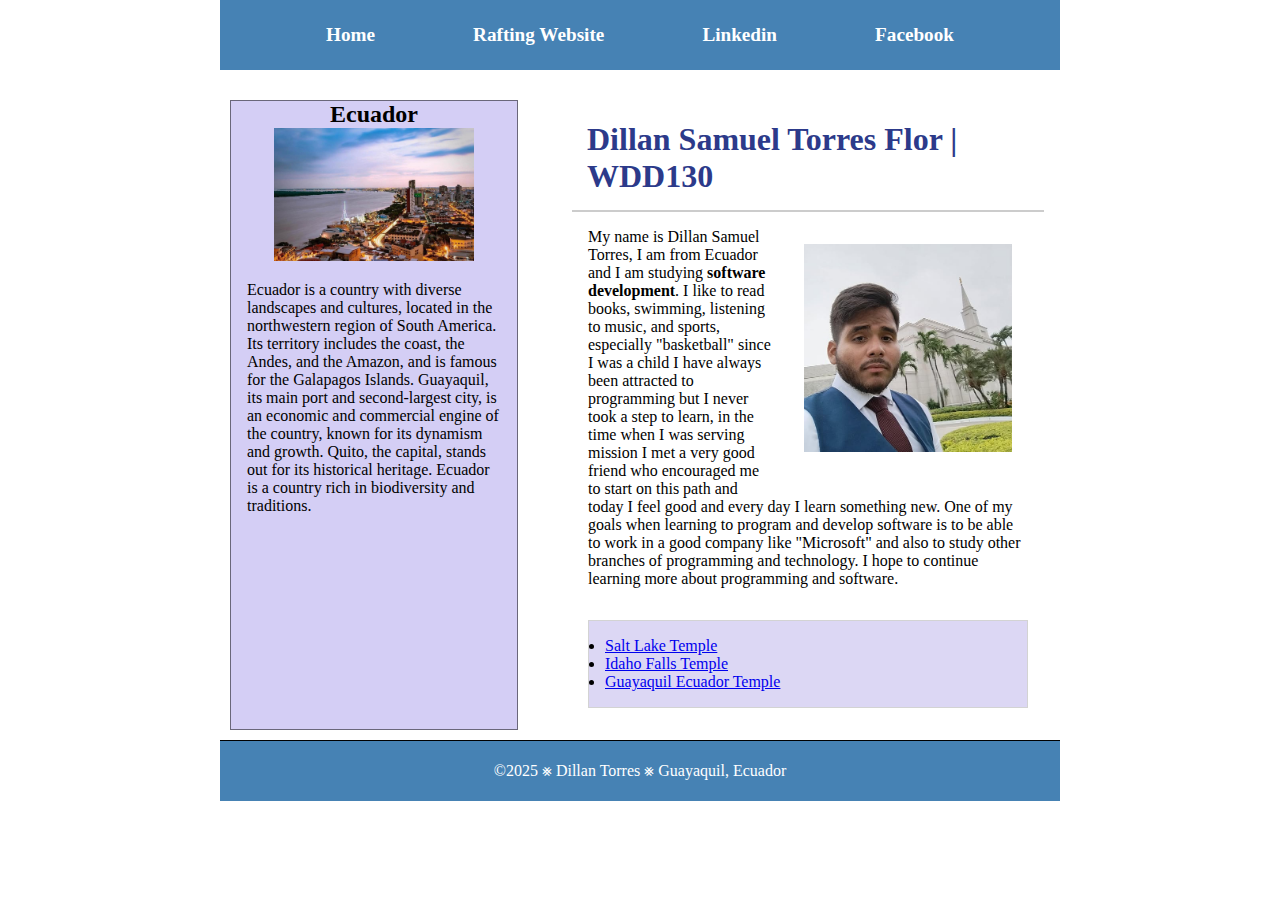
<file: index.html>
<!DOCTYPE html>
<html lang="en-US">
    <head>
        <meta charset="utf-8">
        <meta name="viewport" content="width=device-width, initial-scale=1.0">
        <title>Dillan Samuel Torres Flor | WDD130</title>
        <meta name="description" content="Dillan Samuel Torres Flor description about me and my country, it's my home page of my course wdd130.">
        <meta name="author" content="Dillan Samuel Torres Flor">
        
        <!-- Enlace al archivo CSS -->
        <link rel="stylesheet" href="styles/styles.css">
    </head>
    <body>
        <header>
            <nav>
                <a href="#">Home</a>
                <a href="wwr/">Rafting Website</a>
                <a href="https://www.linkedin.com/in/samuel-torres-11bb27339/" target="_blank">Linkedin</a>
                <a href="https://www.facebook.com/DellSamTorr" target="_blank">Facebook</a>
            </nav>
        </header>

        <!-- Div con clase "grid" que contiene main y aside -->
        <div class="grid">
            <main>
                <h1>Dillan Samuel Torres Flor | WDD130</h1>
                <img class="profile-img" src="images/profile.jpg" alt="Dillan S. Torres">
                <p>My name is Dillan Samuel Torres, I am from Ecuador and I am studying <strong>software development</strong>. I like to read books, swimming, listening to music, and sports, especially "basketball"
                    since I was a child I have always been attracted to programming but I never took a step to learn, in the time when I was serving mission I met a very good friend who encouraged me to start on this path 
                    and today I feel good and every day I learn something new. One of my goals when learning to program and develop software is to be able to work in a good company like "Microsoft" and also to study other branches of programming and technology. 
                    I hope to continue learning more about programming and software.</p>
                <ul class="box">
                    <li><a href="https://www.churchofjesuschrist.org/temples/details/salt-lake-temple?lang=eng">Salt Lake Temple</a></li>
                    <li><a href="https://www.churchofjesuschrist.org/temples/details/idaho-falls-idaho-temple?lang=eng">Idaho Falls Temple</a></li>
                    <li><a href="https://www.churchofjesuschrist.org/temples/details/salt-lake-temple?lang=eng">Guayaquil Ecuador Temple</a></li>
                </ul>
            </main>

            <aside>
                <h2>Ecuador</h2>
                <img src="images/country.jpg" alt="Ecuador, Guayaquil" width="200">
                <p>Ecuador is a country with diverse landscapes and cultures, located in the northwestern region of South America. Its territory includes the coast, the Andes, and the Amazon, and is famous for the Galapagos Islands. Guayaquil, its main port and second-largest city, is an economic and commercial engine of the country, known for its dynamism and growth. Quito, the capital, stands out for its historical heritage. Ecuador is a country rich in biodiversity and traditions.</p>
            </aside>
        </div>

        <footer>
            <p>©2025 ⨳ Dillan Torres ⨳ Guayaquil, Ecuador</p>
        </footer>
    </body>
</html>
</file>
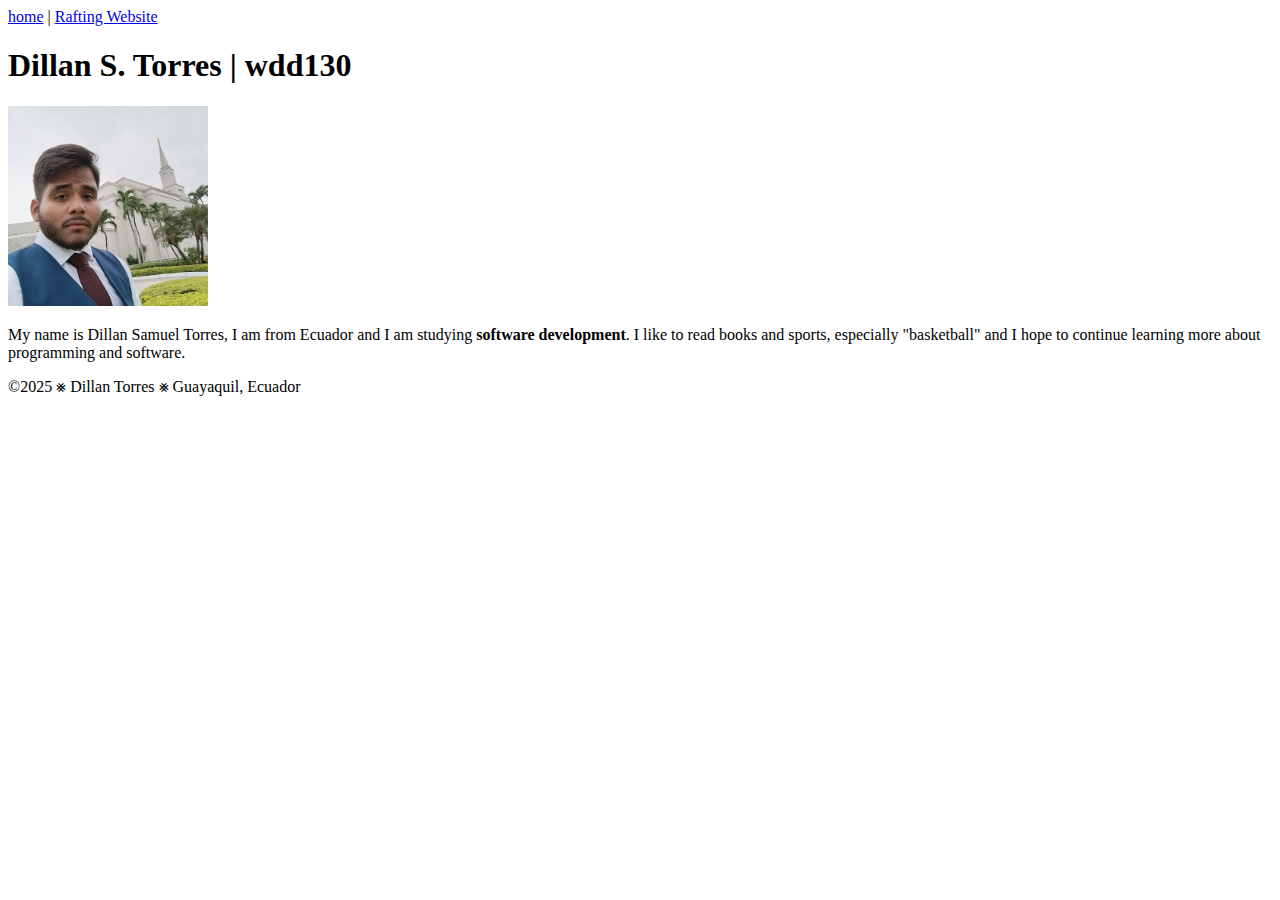
<file: W01/index.html>
<!DOCTYPE html>
<html lang="en-US">
    <head>
     <meta charset="utf-8">
        <meta name="viewport" content="width= divice-width, initial-scale= 1.0">
        <title>Dillan S. Torres | wdd130</title>
    </head>
    <body>
        <header>
            <nav>
                 <a href="#">home</a>
                 <a>|</a>
                 <a href="wwr/">Rafting Website</a>
            </nav>
        </header>
    <main>
        <h1>Dillan S. Torres | wdd130</h1>
        <img src="images/profile.jpg" alt="Dillan S. Torres" width="200">
        <p>My name is Dillan Samuel Torres, I am from Ecuador and I am studying <strong>software development</strong>. I like to read books and sports, especially "basketball" and I hope to continue learning more about programming and software.</p>
    </main>
    <footer>
        <p>©2025 ⨳ Dillan Torres ⨳ Guayaquil, Ecuador</p>
    </footer>
    </body>
</html>
</file>
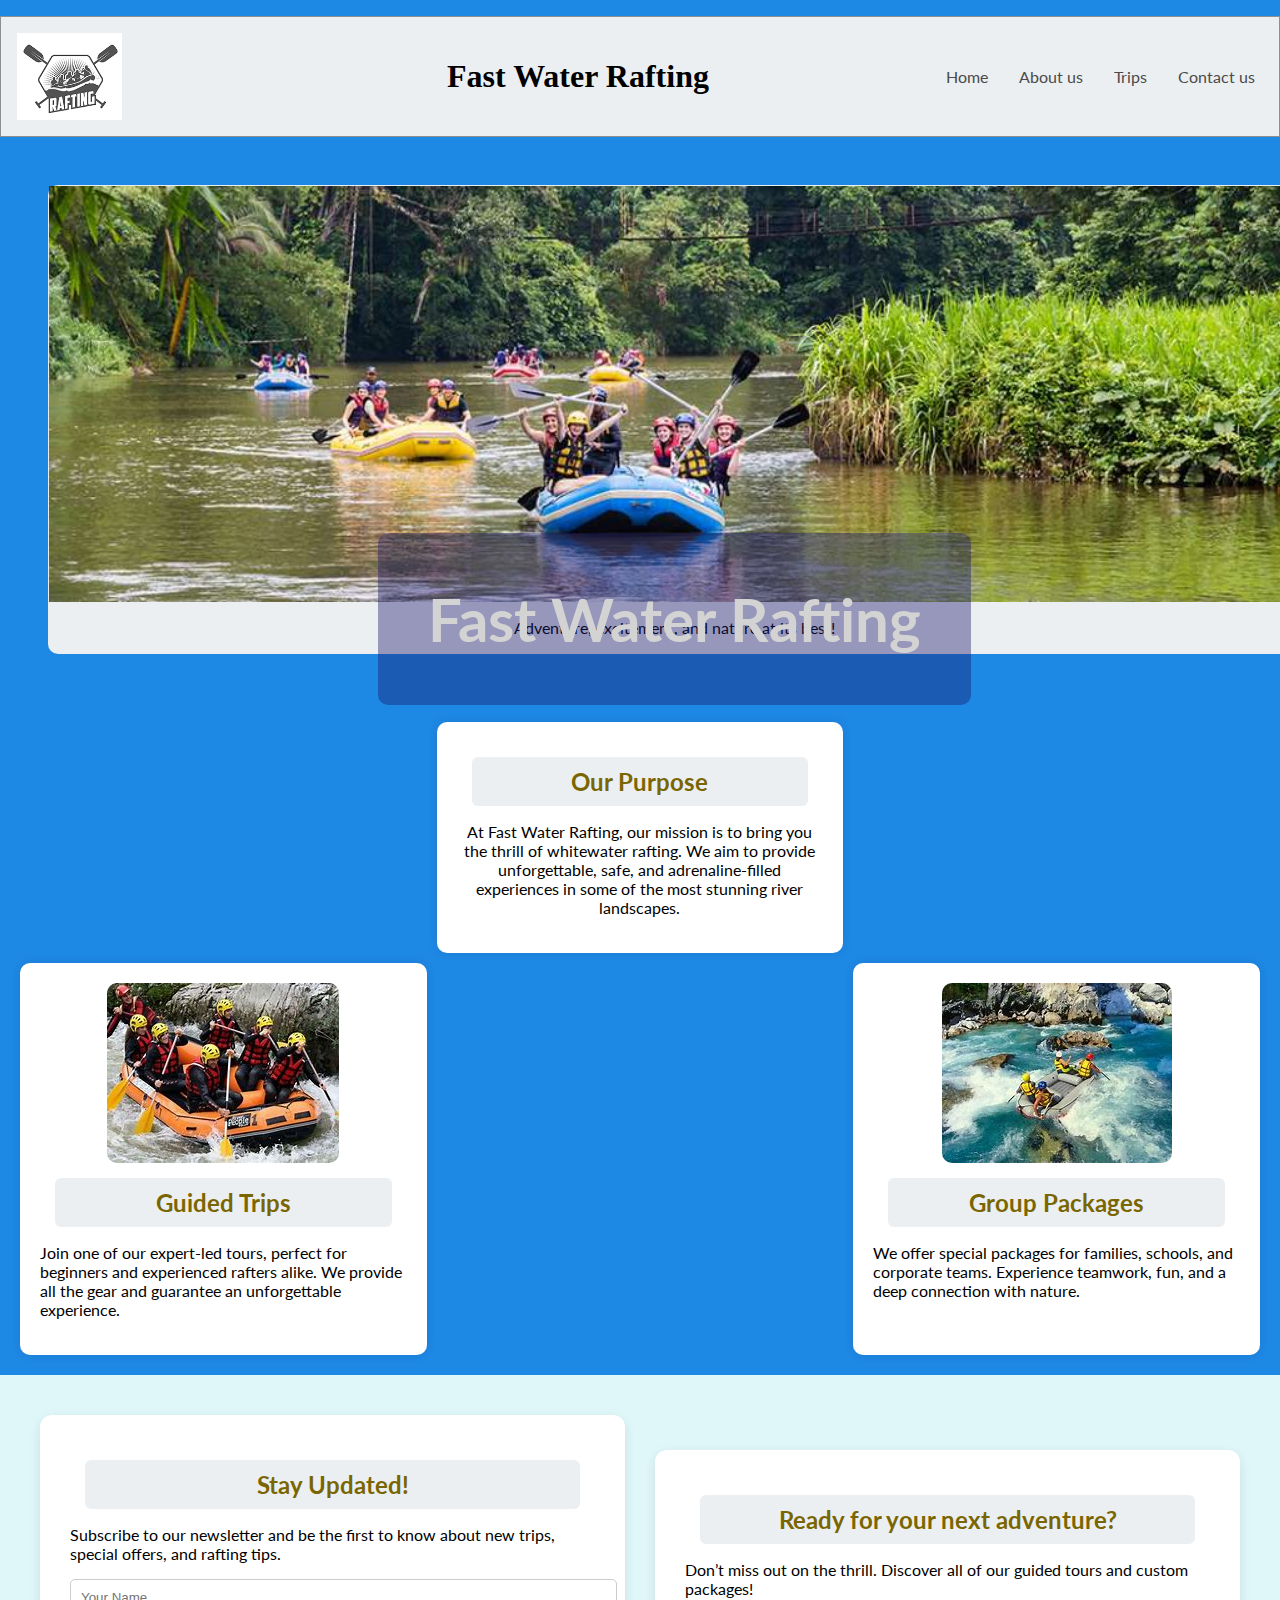
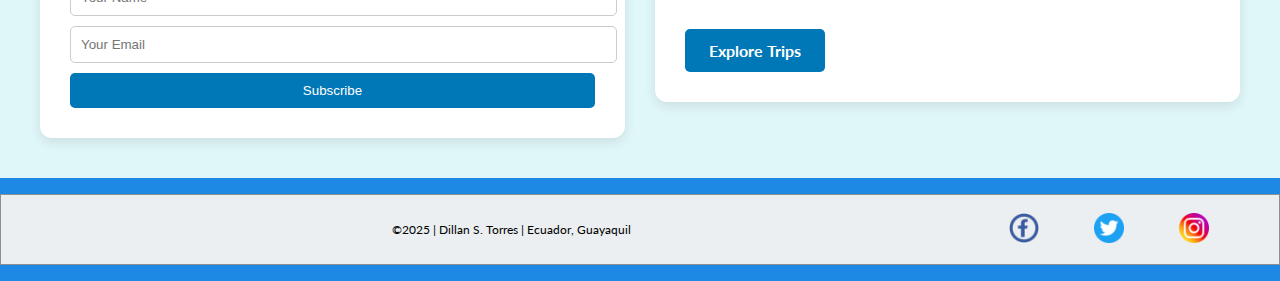
<file: wwr/index.html>
<!DOCTYPE html>
<html lang="en-US">
    <head> 
        <meta charset="utf-8">
        <meta name="viewport" content="width=device-width,initial-scale=1.0">
        <title>Fast Water Rafting "Home"</title>
        <meta name="description" content="Fast Water Rafting offers thrilling whitewater adventures for all skill levels. Explore guided trips, group packages, and unforgettable river experiences.">
        <meta name="author" content="Dillan Samuel Torres">
        <link rel="stylesheet" href="styles/rafting.css">
        <link rel="preconnect" href="https://fonts.googleapis.com">
        <link rel="preconnect" href="https://fonts.gstatic.com" crossorigin>
        <link href="https://fonts.googleapis.com/css2?family=Lato:wght@300;400;700&display=swap" rel="stylesheet">
    </head>
    <body>
        <header>
            <nav>
                <img src="images/logo.png" alt="Fast Water Rafting Logo">
                <h1>Fast Water Rafting</h1>
                <ul class="menu">
                    <li><a href="index.html">Home</a></li>
                    <li><a href="about.html">About us</a></li>
                    <li><a href="trips.html">Trips</a></li>
                    <li><a href="contact.html">Contact us</a></li>
                </ul>
            </nav>
        </header>

        <main>
            <section class="head">
                <h1>Fast Water Rafting</h1>
                <img src="images/head.jpg" alt="Happy work">
                <p>Adventure, excitement, and nature at its best!</p>
            </section>
            <section class="t-layout">
                <div class="center-item">
                  <h2>Our Purpose</h2>
                  <p>At Fast Water Rafting, our mission is to bring you the thrill of whitewater rafting. We aim to provide unforgettable, safe, and adrenaline-filled experiences in some of the most stunning river landscapes.</p>
                </div>
              
                <div class="side-item left">
                  <img src="images/Rafting1.jpg" alt="Group rafting adventure">
                  <h2>Guided Trips</h2>
                  <p>Join one of our expert-led tours, perfect for beginners and experienced rafters alike. We provide all the gear and guarantee an unforgettable experience.</p>
                </div>
              
                <div class="side-item right">
                  <img src="images/Rafting3.jpg" alt="River landscape adventure">
                  <h2>Group Packages</h2>
                  <p>We offer special packages for families, schools, and corporate teams. Experience teamwork, fun, and a deep connection with nature.</p>
                </div>
            </section>
              
            <section class="newsletter-grid">
                <div class="subscribe-box">
                  <h2>Stay Updated!</h2>
                  <p>Subscribe to our newsletter and be the first to know about new trips, special offers, and rafting tips.</p>
                  
                  <form action="#" method="post">
                    <input type="text" name="name" placeholder="Your Name" required>
                    <input type="email" name="email" placeholder="Your Email" required>
                    <button type="submit">Subscribe</button>
                  </form>
                </div>
              
                <div class="cta-box">
                  <h2>Ready for your next adventure?</h2>
                  <p>Don’t miss out on the thrill. Discover all of our guided tours and custom packages!</p>
                  <a href="trips.html" class="cta-button">Explore Trips</a>
                </div>
            </section>              
        </main>

        <footer> 
            <nav class="logo-media">    
                <p>©2025 | Dillan S. Torres | Ecuador, Guayaquil</p>
                <div class="social-icons">
                    <a href="https://www.facebook.com/" target="_blank">
                        <img src="images/facebook-icon.webp" alt="Facebook">
                    </a>
                    <a href="https://x.com/" target="_blank">
                        <img src="images/twitter.webp" alt="Twitter">
                    </a>
                    <a href="https://www.instagram.com/" target="_blank">
                        <img src="images/instagram.webp" alt="Instagram">
                    </a>
                </div>
            </nav>
        </footer>
    </body>
</html>
</file>
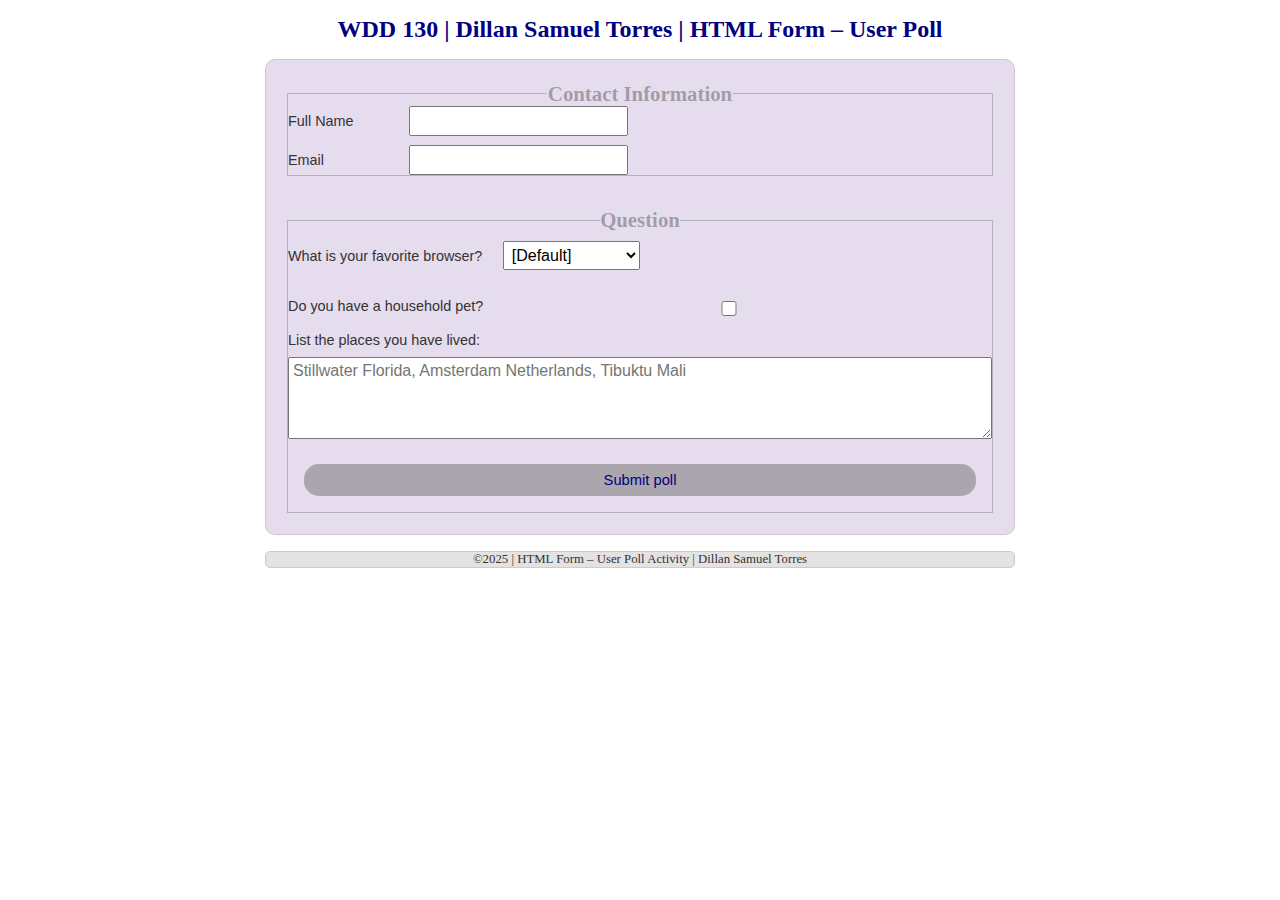
<file: W05/poll-form.html>
<!DOCTYPE html>
<html lang="en-us">
<head>
  <meta charset="utf-8">
  <meta name="viewport" content="width=device-width, initial-scale=1">

  <link rel="stylesheet" href="styles/poll-form.css">
  <link rel="preconnect" href="https://fonts.googleapis.com">
  <link rel="preconnect" href="https://fonts.gstatic.com" crossorigin>
  <link href="https://fonts.googleapis.com/css2?family=Merriweather:wght@400;700&family=Roboto:wght@400;700&display=swap" rel="stylesheet">

  <title>WDD 130 | HTML Form – User Poll</title>
</head>
<body>
<header>
  <h1>WDD 130 | Dillan Samuel Torres | HTML Form – User Poll</h1>
</header>
<main>
    <form>
        <fieldset>
            <legend>Contact Information</legend>
            <div class="form-item column2">    
                <label>Full Name</label>
                <input type="text" id="fullname" name="fullname">
            </div>
            <div class="form-item column2"> 
                <label>Email</label>
                <input type="text" id="useremail" name="useremail">
        </fieldset>
        <fieldset>
            <legend>Question</legend>
            <div class="column1">
                <label for="browser">What is your favorite browser?</label>
                <select id="browser" name="browser">
                    <option value="" selected disabled>[Default]</option>
                    <option value="OperaGX">OperaGX</option>
                    <option value="Chrome">Chrome</option>
                    <option value="Microsoft Edge">Microsoft Edge</option>
                    <option value="Firefox">Firefox</option>
                    <option value="Other">Other</option>
                </select>
            </div>
            <div class="column1">
                <label for="pet">Do you have a household pet?</label>
                <input type="checkbox" id="pet" name="pet">
            </div>
            <label for="feedback">List the places you have lived:</label>
            <textarea name="feedback" id="feedback" rows="4" placeholder="Stillwater Florida, Amsterdam Netherlands, Tibuktu Mali"></textarea>
            <button type="submit">Submit poll</button>
        </fieldset>
    </form>
</main>
<footer>
  <p>©2025 | HTML Form – User Poll Activity | Dillan Samuel Torres</p>
</footer>
</body>
</html>
</file>
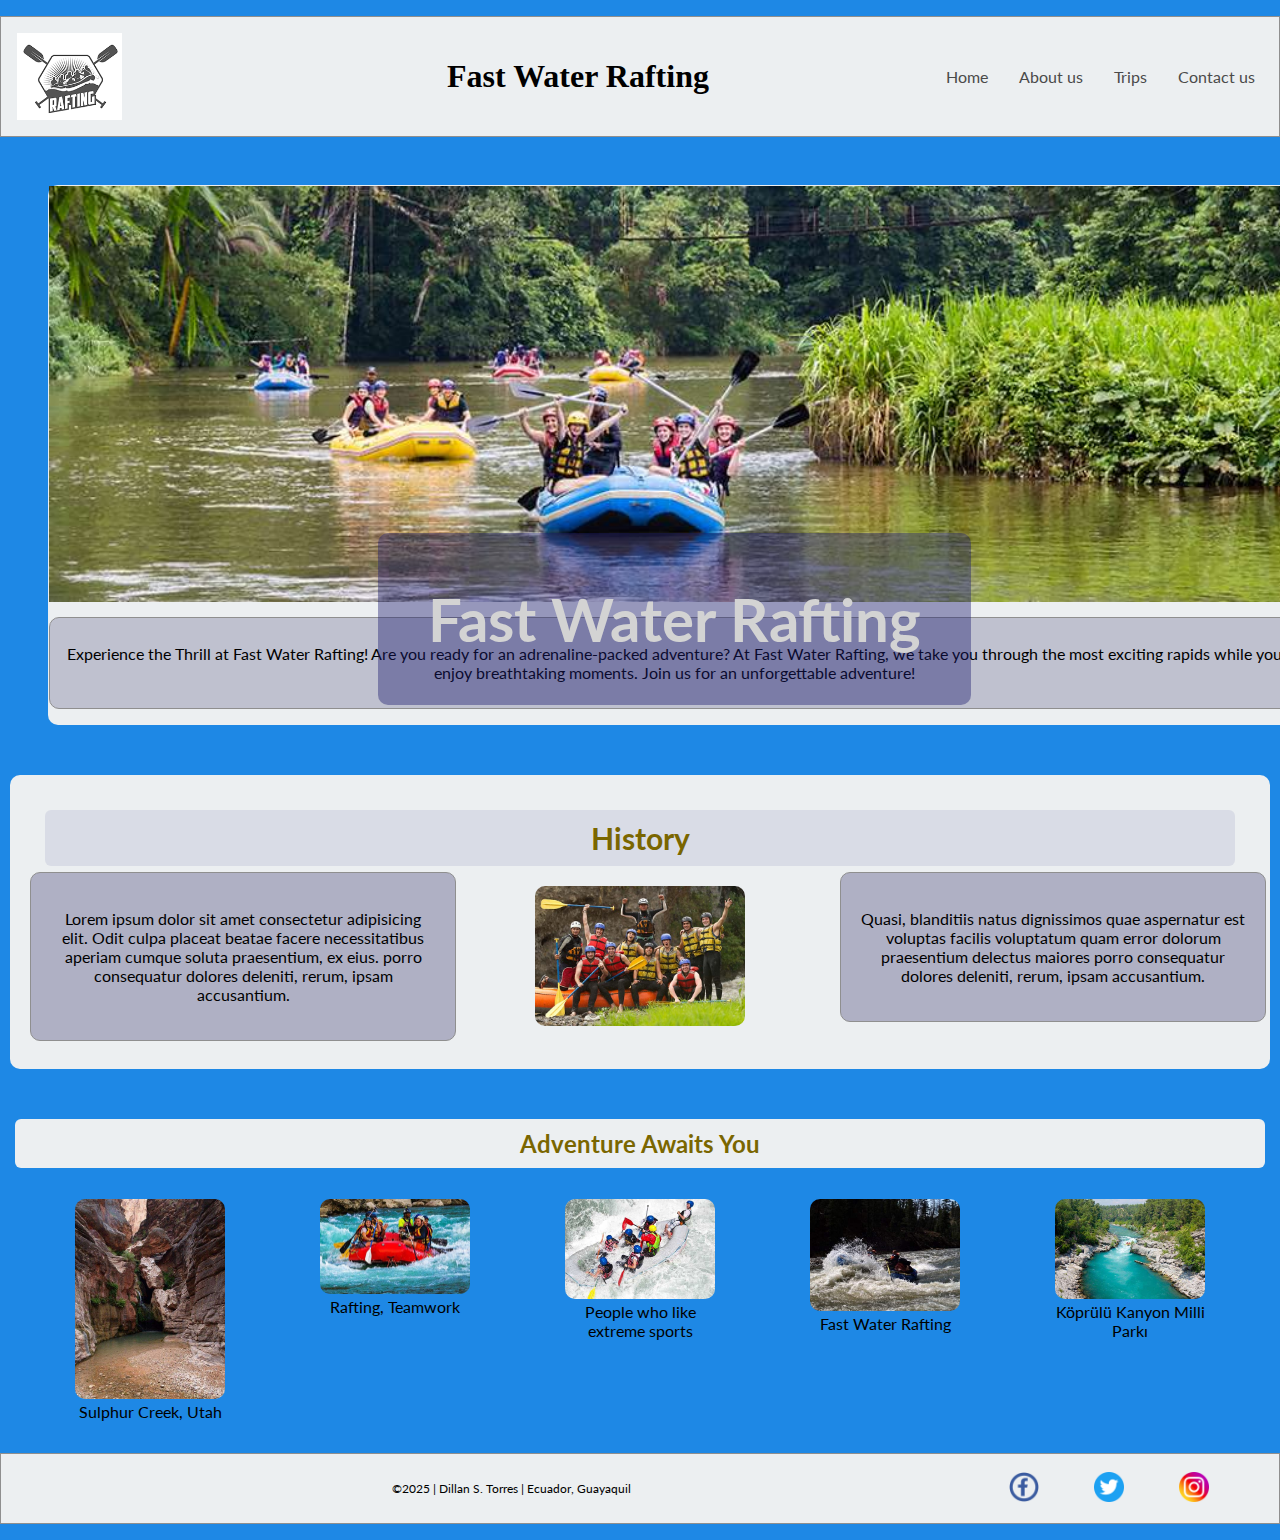
<file: wwr/about.html>
<!DOCTYPE html>
<html lang="en-US">
    <head> 
        <meta charset="utf-8">
        <meta name="viewport" content="width=device-width,initial-scale=1.0">
        <title>Fast Water Rafting "About Us"</title>
        <meta name="description" content="Through this page we want to provide you with this service, so that you can have fun and experience more of this extreme sport..">
        <meta name="author" content="Dillan Samuel Torres">
        <link rel="stylesheet" href="styles/rafting.css">
        <link rel="preconnect" href="https://fonts.googleapis.com">
        <link rel="preconnect" href="https://fonts.gstatic.com" crossorigin>
        <link href="https://fonts.googleapis.com/css2?family=Lato:wght@300;400;700&display=swap" rel="stylesheet">
    </head>
    <body>
        <header>
            <nav>
                <img src="images/logo.png" alt="Fast Water Rafting Logo">
                <h1>Fast Water Rafting</h1>
                <ul class="menu">
                    <li><a href="index.html">Home</a></li>
                    <li><a href="about.html">About us</a></li>
                    <li><a href="trips.html">Trips</a></li>
                    <li><a href="contact.html">Contact us</a></li>
                </ul>
            </nav>
        </header>

        <main>
            <section class="head">
                <h1>Fast Water Rafting</h1>
                <img src="images/head.jpg" alt="Happy work">
                <article class="article-box">
                    <p>
                        Experience the Thrill at Fast Water Rafting!
                        Are you ready for an adrenaline-packed adventure? At Fast Water Rafting, 
                        we take you through the most exciting rapids while you enjoy breathtaking moments.
                        Join us for an unforgettable adventure!
                    </p>
                </article>
            </section>

            <section class="box-h2">
                <h2>History</h2>
                <div class="text-left">
                    <p>Lorem ipsum dolor sit amet consectetur adipisicing elit. 
                        Odit culpa placeat beatae facere necessitatibus aperiam 
                        cumque soluta praesentium, ex eius. porro consequatur dolores 
                        deleniti, rerum, ipsam accusantium.</p>
                </div>
                <div class="image-container">
                    <img src="images/rafting.jpg" alt="Rafting Adventure">
                </div>
                <div class="text-right">
                    <p>Quasi, blanditiis natus dignissimos quae aspernatur est voluptas 
                        facilis voluptatum quam error dolorum praesentium delectus maiores porro consequatur 
                        dolores deleniti, rerum, ipsam accusantium.</p>
                </div>
            </section>    

            <section>
                <h2>Adventure Awaits You</h2>
                <div class="img-box">
                    <figure>
                        <img src="images/adventure1.jpg" alt="Sulphur Creek, Utah">
                        <figcaption>Sulphur Creek, Utah</figcaption>
                    </figure>
                    <figure>
                        <img src="images/adventure2.jpg" alt="Rafting, Teamwork">
                        <figcaption>Rafting, Teamwork</figcaption>
                    </figure>
                    <figure>
                        <img src="images/adventure3.jpg" alt="Extreme sports enthusiasts">
                        <figcaption>People who like extreme sports</figcaption>
                    </figure>
                    <figure>    
                        <img src="images/raft-rapid.jpg" alt="Fast Water Rafting">
                        <figcaption>Fast Water Rafting</figcaption>
                    </figure>
                    <figure>
                        <img src="images/rafting2.jpg" alt="Köprülü Kanyon Milli Parkı">
                        <figcaption>Köprülü Kanyon Milli Parkı</figcaption>
                    </figure>
                </div>
            </section>
        </main>

        <footer> 
            <nav class="logo-media">    
                <p>©2025 | Dillan S. Torres | Ecuador, Guayaquil</p>
                <div class="social-icons">
                    <a href="https://www.facebook.com/" target="_blank">
                        <img src="images/facebook-icon.webp" alt="Facebook">
                    </a>
                    <a href="https://x.com/" target="_blank">
                        <img src="images/twitter.webp" alt="Twitter">
                    </a>
                    <a href="https://www.instagram.com/" target="_blank">
                        <img src="images/instagram.webp" alt="Instagram">
                    </a>
                </div>
            </nav>
        </footer>
    </body>
</html>
</file>
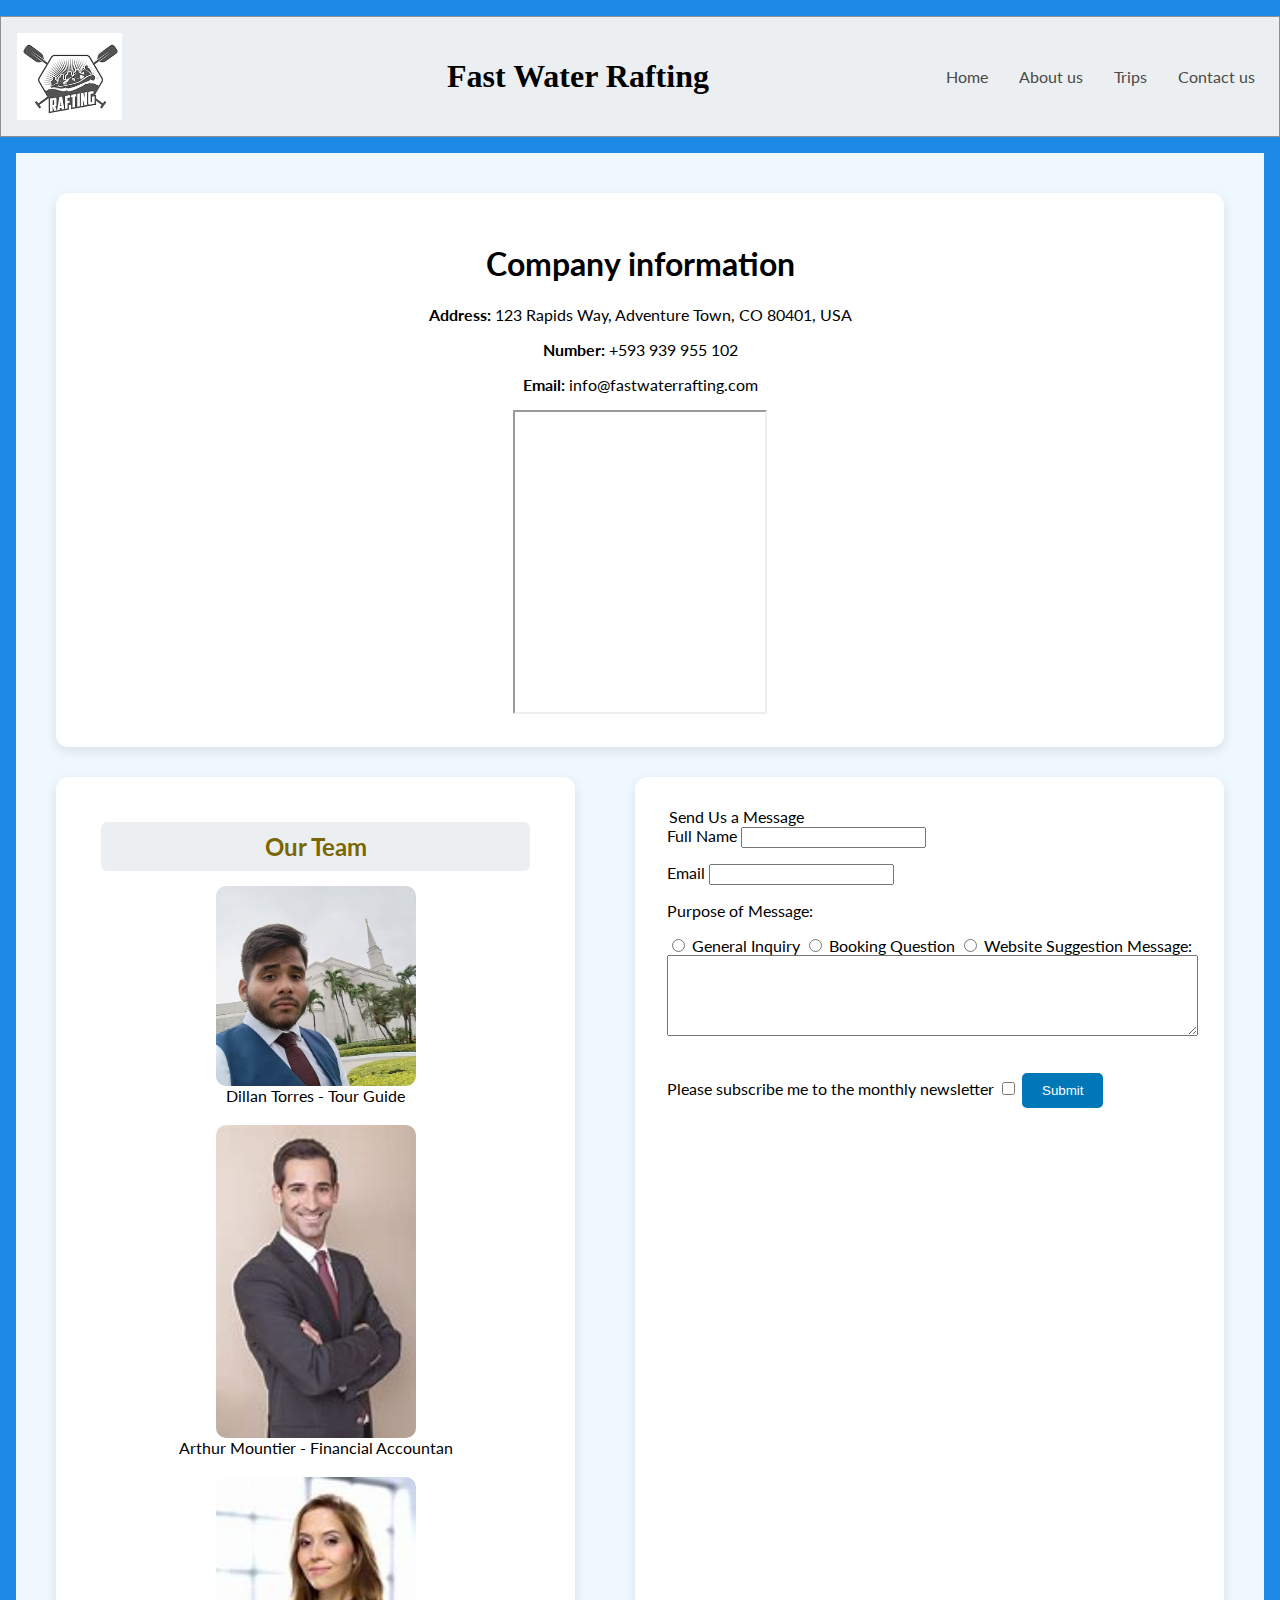
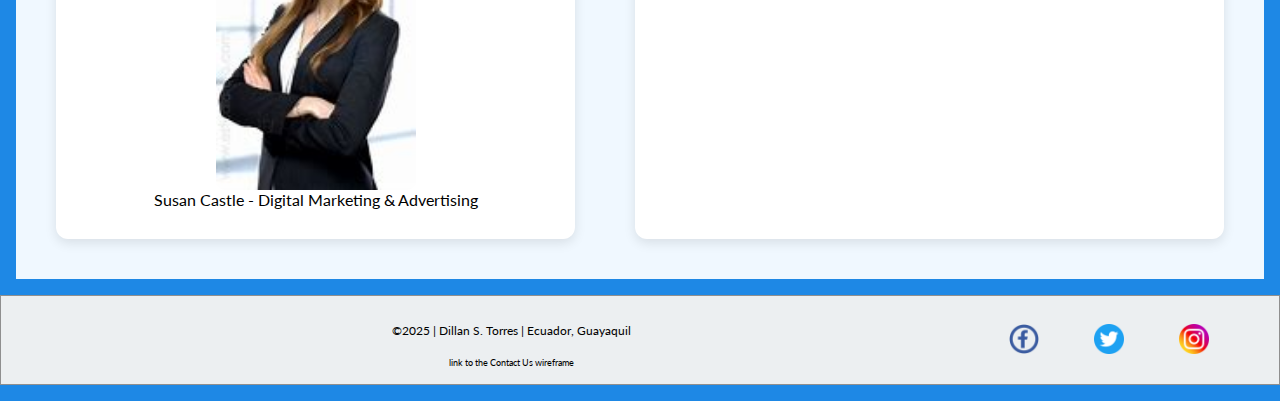
<file: wwr/contact.html>
<!DOCTYPE html>
<html lang="en-US">
    <head> 
        <meta charset="utf-8">
        <meta name="viewport" content="width=device-width,initial-scale=1.0">
        <title>Fast Water Rafting "Contact Us"</title>
        <meta name="description" content="The Contact Us page of Fast Water Rafting provides information about the company, showcases adventure images, and invites visitors to reach out and join the thrill.">
        <meta name="author" content="Dillan Samuel Torres">
        <link rel="stylesheet" href="styles/rafting.css">
        <link rel="preconnect" href="https://fonts.googleapis.com">
        <link rel="preconnect" href="https://fonts.gstatic.com" crossorigin>
        <link href="https://fonts.googleapis.com/css2?family=Lato:wght@300;400;700&display=swap" rel="stylesheet">
    </head>
    <body>
        <header>
            <nav>
                <img src="images/logo.png" alt="Fast Water Rafting Logo">
                <h1>Fast Water Rafting</h1>
                <ul class="menu">
                    <li><a href="index.html">Home</a></li>
                    <li><a href="about.html">About us</a></li>
                    <li><a href="trips.html">Trips</a></li>
                    <li><a href="contact.html">Contact us</a></li>
                </ul>
            </nav>
        </header>

        <main class="grid-container frist">
            <section class="header_title">
                <h1>Company information</h1>
                <div class="map">
                    <p><strong>Address:</strong> 123 Rapids Way, Adventure Town, CO 80401, USA</p>
                    <p><strong>Number:</strong> +593 939 955 102</p>
                    <p><strong>Email:</strong> info@fastwaterrafting.com</p>
                    <iframe src="https://www.google.com/maps/embed?pb=!1m14!1m12!1m3!1d86170.4058693935!2d-105.21146582714869!3d39.73059492336948!2m3!1f0!2f0!3f0!3m2!1i1024!2i768!4f13.1!5e0!3m2!1sen!2sec!4v1743794239035!5m2!1sen!2sec" 
                        width="250" height="300" allowfullscreen="" loading="lazy" referrerpolicy="no-referrer-when-downgrade">
                    </iframe>
                </div>
            </section>
            <section class="left part2">
                <h2>Our Team</h2>
                <div class="img-emp">
                    <figure>
                        <img src="images/empoyer1.jpg" alt="Dillan Torres">
                        <figcaption>Dillan Torres - Tour Guide</figcaption>
                    </figure>
                    <figure>    
                        <img src="images/employer2.jpg" alt="Arthur M.">
                        <figcaption>Arthur Mountier - Financial Accountan</figcaption>
                    </figure>
                    <figure>
                        <img src="images/employer3.jpg" alt="Susan C.">
                        <figcaption>Susan Castle - Digital Marketing & Advertising</figcaption>
                    </figure>
                </div>
            </section>
            <section class="right part3">
                <form>
                    <fieldset class="middle">
                        <legend>Send Us a Message</legend>
                        <div class="box-comment">
                            <label for="Username">Full Name</label>
                            <input type="text" id="Username" name="Username">
                        </div>
                        <div class="box-comment">
                            <label for="useremail">Email</label>
                            <input type="text" id="useremail" name="useremail">
                        </div>
                        <p>Purpose of Message:</p>
                        <div class="box-menssage">
                            <label>
                                <input type="radio" id="general" name="purpose" value="general" required>
                                General Inquiry
                            </label>
                            <label>
                                <input type="radio" id="booking" name="purpose" value="booking">
                                Booking Question
                            </label>
                            <label>
                                <input type="radio" id="Website" name="purpose" value="suggestion">
                                Website Suggestion
                            </label>
                            <label for="message">Message:</label><br>
                            <textarea id="message" name="message" rows="5" required></textarea><br><br>
                        </div>
                        <label for="subscribe">Please subscribe me to the monthly newsletter</label>
                        <input type="checkbox" id="subscribe" name="subscribe">
                        <button type="submit">
                            Submit
                        </button>
                    </fieldset> 
                </form>
            </section>
        </main>

        <footer class="logo-media"> 
            <div class="footer-info">    
                <p>©2025 | Dillan S. Torres | Ecuador, Guayaquil</p>
                <a href="images/wireframe-contact.jpeg" target="_blank" class="wireframe-link">link to the Contact Us wireframe</a>
            </div>
            <div class="social-icons">
                <a href="https://www.facebook.com/" target="_blank">
                    <img src="images/facebook-icon.webp" alt="Facebook">
                </a>
                <a href="https://x.com/" target="_blank">
                    <img src="images/twitter.webp" alt="Twitter">
                </a>
                <a href="https://www.instagram.com/" target="_blank">
                    <img src="images/instagram.webp" alt="Instagram">
                </a>
            </div>
        </footer>
    </body>
</html>
</file>
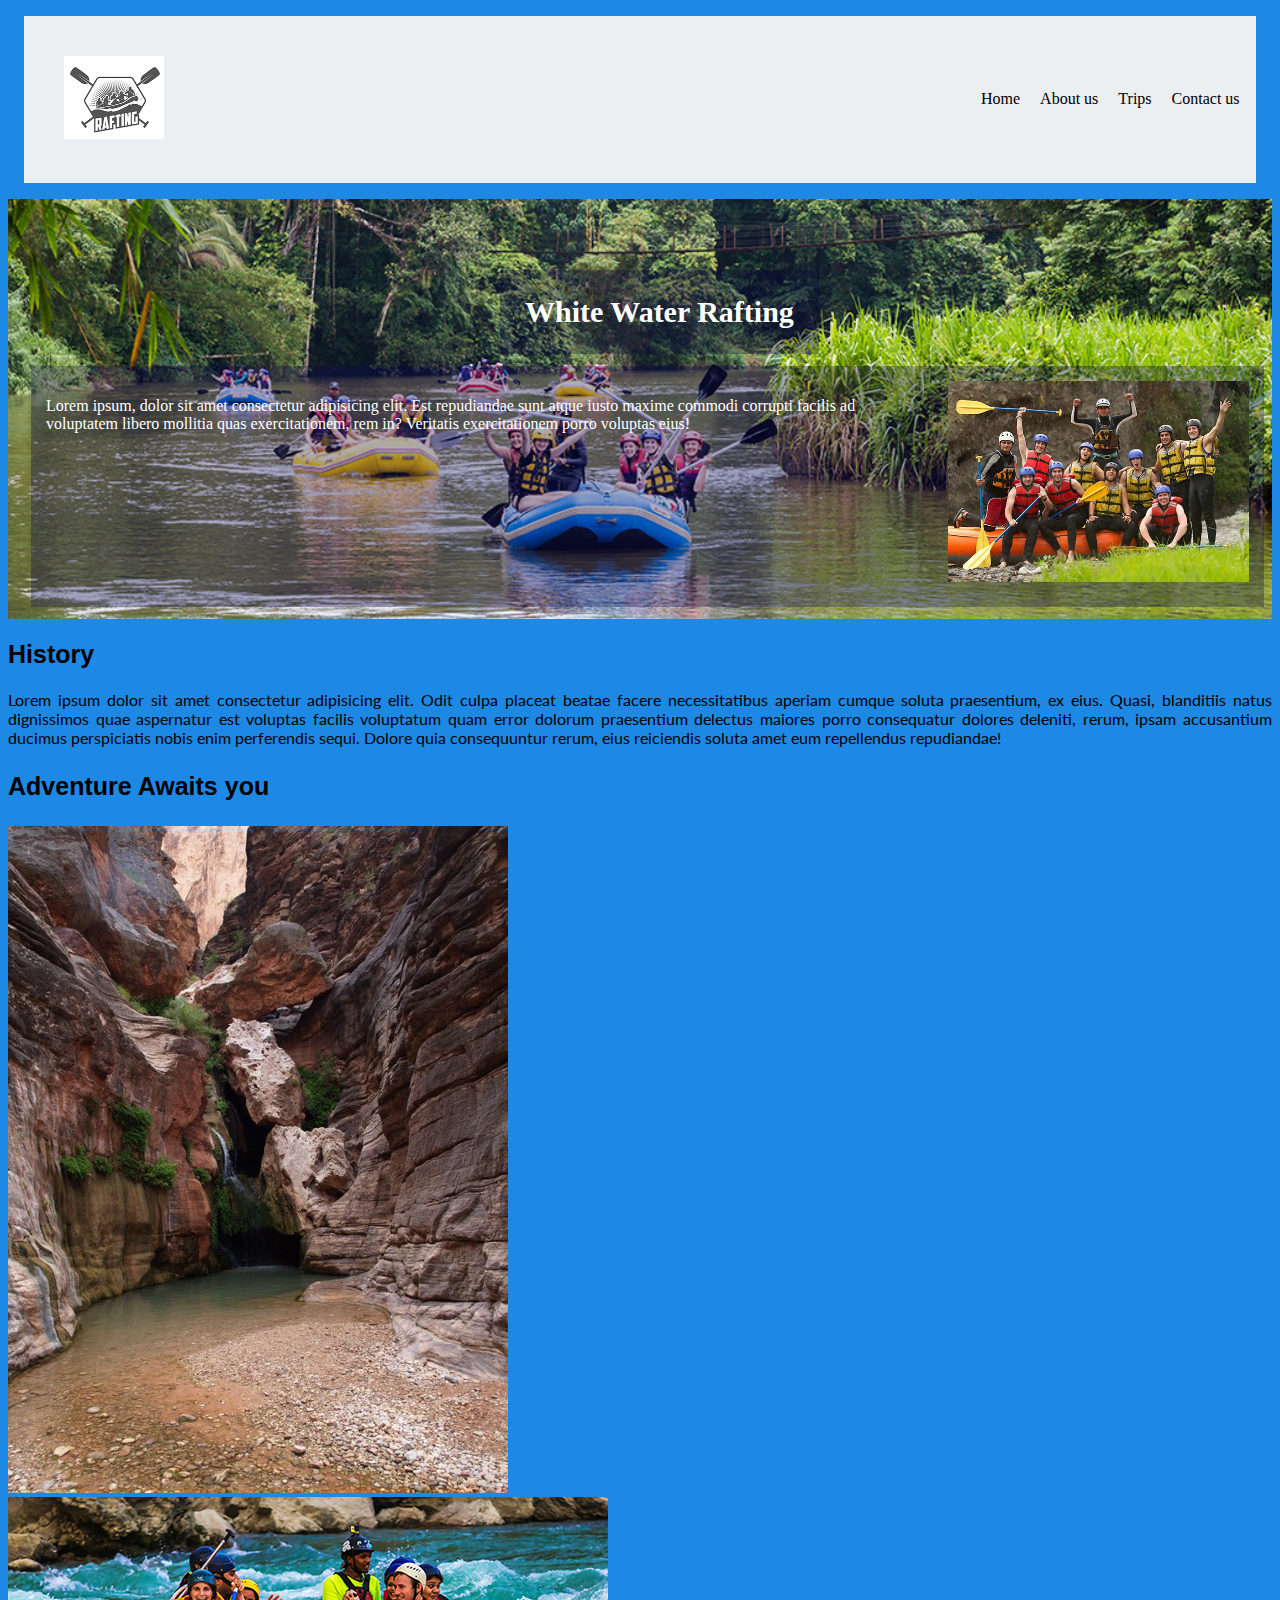
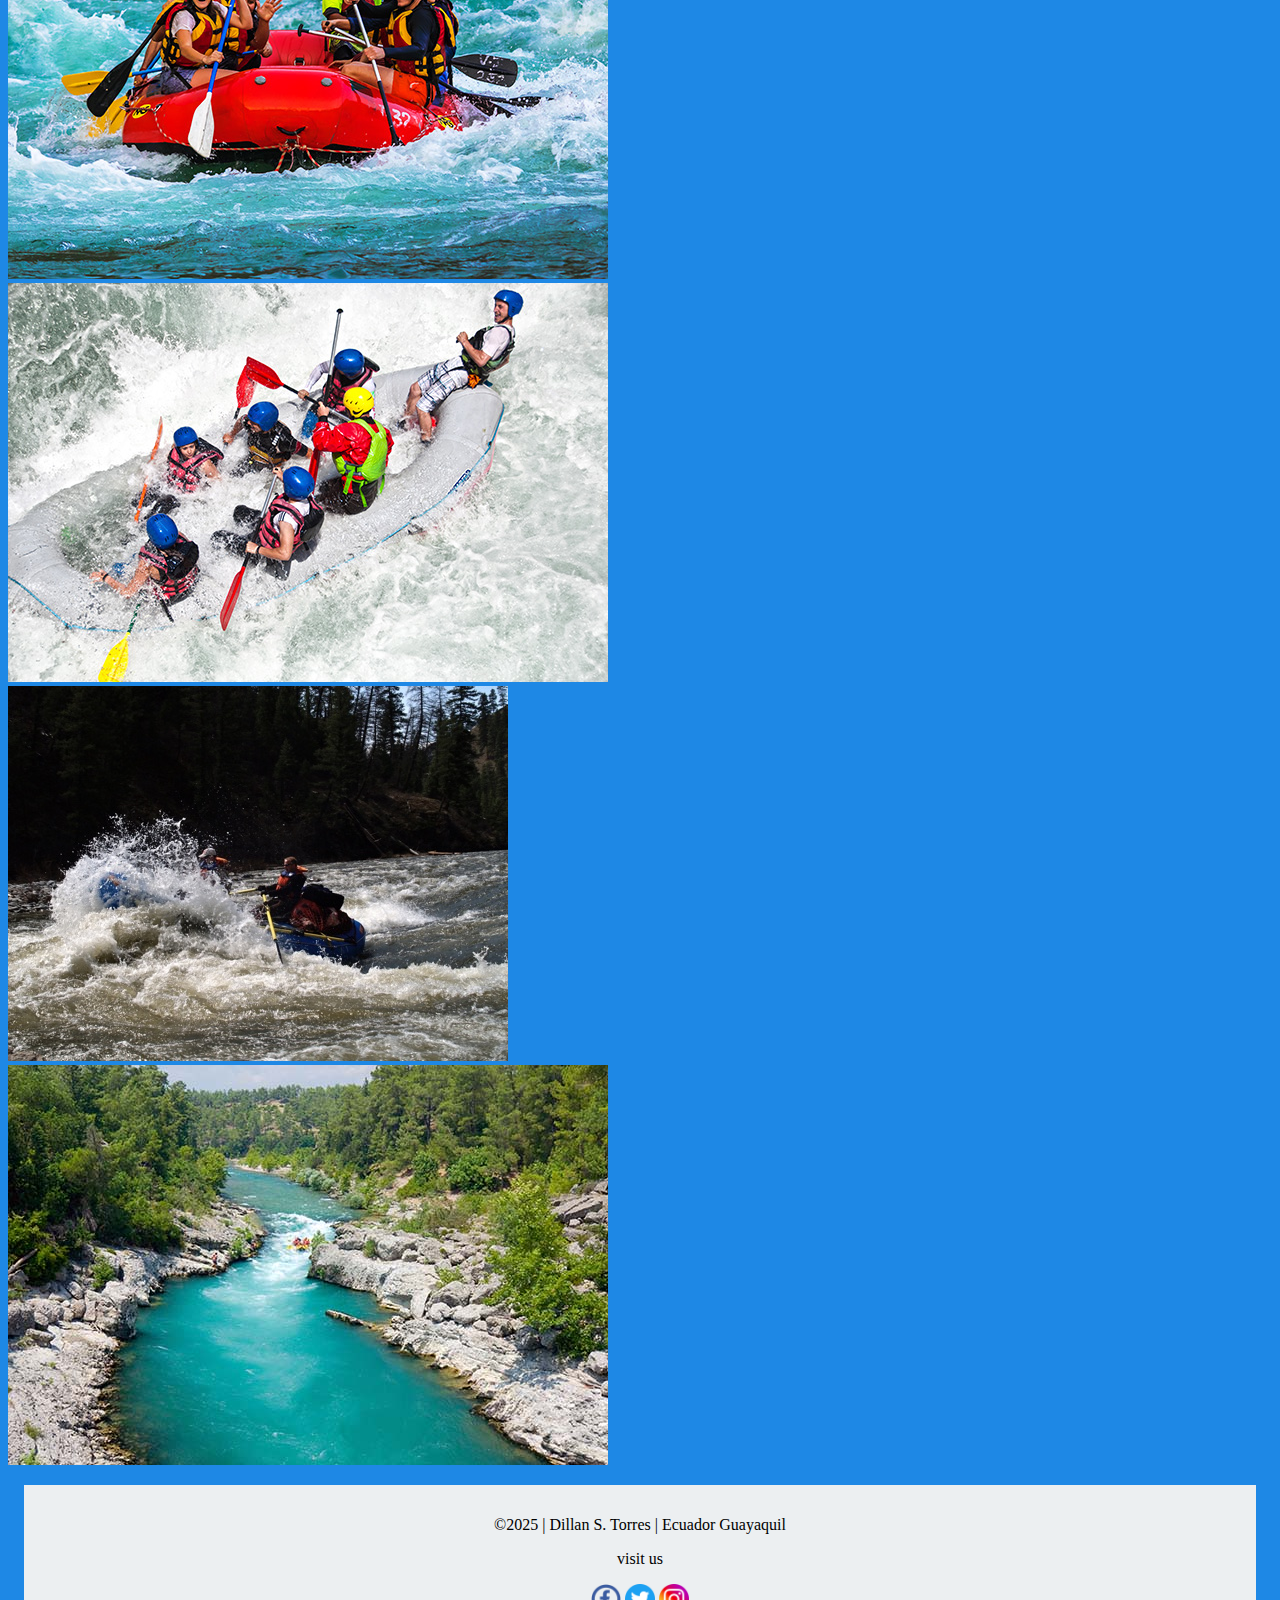
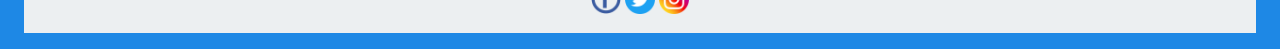
<file: W03/WWR/about.html>
<!DOCTYPE html>
<html lang="en-US">
    <head> 
        <meta charset="utf-8">
        <meta name="viewport" content="width= divice-width, initial-scale= 1.0">
        <title>rafting website project</title>
        <meta name="description" content="This page provides contact information, history, and other promotions for the compan">
        <meta name="author" content="Dillan Samuel Torres">

        <link rel="stylesheet" href="styles/rafting.css">
        <link rel="preconnect" href="https://fonts.googleapis.com">
        <link rel="preconnect" href="https://fonts.gstatic.com" crossorigin>
        <link href="https://fonts.googleapis.com/css2?family=Lato:ital,wght@0,100;0,300;0,400;0,700;0,900;1,100;1,300;1,400;1,700;1,900&family=Roboto+Flex:opsz,wght@8..144,100..1000&display=swap" rel="stylesheet">
    </head>
    <body>
        <header>
            <div class="logo-box">
                <img src="images/logo.png" alt="logo" width="100">
            </div>
            <nav class="menu">
                    <div class="menu-item"><a href="index.html">Home</a></div>
                    <div class="menu-item"><a href="about.html">About us</a></div>
                    <div class="menu-item"><a href="trip.html">Trips</a></div>
                    <div class="menu-item"><a href="contact.html">Contact us</a></div>
            </nav>
        </header>
        <main>
            <div class="head">
                <img src="images/head.jpg" alt="happy workers">
                <h1>White Water Rafting</h1>
            </div>
                <article>
                    <img src="images/rafting.jpg" alt="break time" width="150">
                    <p>Lorem ipsum, dolor sit amet consectetur adipisicing elit.
                        Est repudiandae sunt atque iusto maxime commodi corrupti 
                        facilis ad voluptatem libero mollitia quas exercitationem, 
                        rem in? Veritatis exercitationem porro voluptas eius!</p>
                </article>
            <section class="box-h2">
                <h2>History</h2>
                <p>Lorem ipsum dolor sit amet consectetur adipisicing elit. 
                    Odit culpa placeat beatae facere necessitatibus aperiam 
                    cumque soluta praesentium, ex eius. Quasi, blanditiis natus 
                    dignissimos quae aspernatur est voluptas facilis voluptatum 
                    quam error dolorum praesentium delectus maiores porro consequatur 
                    dolores deleniti, rerum, ipsam accusantium ducimus perspiciatis 
                    nobis enim perferendis sequi. Dolore quia consequuntur rerum, 
                    eius reiciendis soluta amet eum repellendus repudiandae!</p>
            </section>
            <section>
                <h3>Adventure Awaits you</h3>
                <div class="img-box">
                    <img src="images/adventure1.jpg" alt="">
                    <img src="images/adventure2.jpg" alt="">
                    <img src="images/adventure3.jpg" alt="">
                    <img src="images/raft-rapid.jpg" alt="">
                    <img src="images/rafting2.jpg" alt="">
                </div>
            </section>
        </main>
        <footer> 
            <nav class="logo-media">
                <p>©2025 | Dillan S. Torres | Ecuador Guayaquil</p>
                <p>visit us</p>
                <a href="https://www.facebook.com/" target="_blank">
                    <img src="images/facebook-icon.webp" alt="logo" width="30">
                </a>
                <a href="https://x.com/" target="_blank">
                    <img src="images/twitter.webp" alt="logo" width="30">
                </a>
                <a href="https://www.instagram.com/" target="_blank">
                    <img src="images/instagram.webp" alt="logo" width="30">
                </a>
            </nav>
        </footer>
    </body>
</html>
</file>
<file: wwr/styles/rafting.css>
:root {
    --primary-color: #1E88E5;
    --secondary-color: #ECEFF1;    
    --accent1-color: #4A4A4A;
    --accent2-color: #7A6600;
    --accent3-color: #8f8f8f;
    --heading-font: "Lato", sans-serif;
    --text-font: "Lato", sans-serif;
}

h1 h2 h3 h4 h5 h6 {
    color: black;
}

a {
    text-decoration: none;
}

html {
    background-color: var(--primary-color);
}

body {
    font-family: var(--text-font);
    margin: 0;
    padding: 0;
}

header {
    background-color: var(--secondary-color);
    max-width: 2000px;
    margin: 1rem auto;
    border: 1px solid var(--accent3-color);
    padding: 1rem;
}

nav {
    display: flex;
    align-items: center;
    justify-content: space-between;
}

nav img {
    width: 105px;
    height: auto;
    margin-right: 6rem;
}

nav h1 {
    font-size: 2rem;
    font-family:'Times New Roman', Times, serif;
    color: black;
}

.menu {
    display: flex;
    gap: 15px;
    padding: 0;
}

.menu li {
    list-style: none;
}

.menu a {
    display: block;
    padding: 8px;
    color: var(--accent1-color);
    font-size: 1rem;
    text-decoration: none;
    text-align: center;
}

.menu a:hover {
    color: var(--accent2-color);
    font-weight: 700;
    text-decoration: underline;
}

.head {
    text-align: center;
    margin: 3rem;
    padding: 1px;
    border: 1px;
    width: 1250px;
    background-color: var(--secondary-color);
    border-radius: 10px;
}

.head img {
    width: 100%;
    display: block;
    position: relative;
}

.head h1 {
    background-color: rgba(27, 26, 110, 0.411);
    color: lightgray;
    margin: 15px auto;
    padding: 50px;
    font-size: 60px;
    left: 378px;
    bottom: 180px;
    position: absolute;
    z-index: 1;
    border-radius: 10px;
}

article {
    color: black;
    background-color: rgba(13, 12, 77, 0.2);
    border: 1px solid var(--accent3-color);
    text-align: center;
    margin: 15px auto;
    padding: 10px;
    border-radius: 10px;
    max-width: 100%;
    align-items: center; 
}

.box-h2 {
    background-color: var(--secondary-color);
    max-width: 1220px;
    margin: 50px auto;
    padding: 20px;
    border-radius: 10px;
    text-align: center;
}

.box-h2 h2 {
    font-size: 30px;
    font-family: var(--heading-font);
    color: var(--accent2-color);
    background-color: rgba(31, 29, 122, 0.089);
    margin-bottom: 20px;
    border-radius: 6px;
}

.text-left, .text-right {
    background-color: rgba(13, 12, 77, 0.274);
    padding: 20px;
    border-radius: 10px;
    text-align: center;
    font-size: 16px;
    border: 1px solid var(--accent3-color);
    margin-bottom: 20px;
    max-width: 30%; 
    position: absolute;
    z-index: 1;
}

.text-left {
    top: 54.5rem;
}

.text-right {
    left: 52.5rem;
    top: 54.5rem;
}

.image-container {
    text-align: center;
    margin-bottom: 20px;
}

.image-container img {
    width: 500%;
    max-width: 210px;
    border-radius: 10px;
}

section h2 {
    text-align: center;
    background-color: var(--secondary-color);
    color: var(--accent2-color);
    border-radius: 6px;
    margin: 15px;
    padding: 10px;
}

.img-box {
    display: flex;
    flex-wrap: wrap; 
    justify-content: center; 
    gap: 15px; 
}

.img-box figure {
    width: 150px;
    text-align: center; 
}

.img-box img {
    width: 100%; 
    height: auto; 
    border-radius: 10px;
}

.logo-media {
    display: flex;
    justify-content: space-between; 
    align-items: center;
    flex-wrap: wrap;
    margin: 1rem auto;
    padding: 15px;
    border: 1px solid var(--accent3-color);
    background-color: var(--secondary-color); 
    gap: 0.1rem;
    max-width: 2000px; 
}

.footer-info {
    flex: 1;
    text-align: center;
  }

.logo-media p {
    flex: 1; 
    text-align: center;
    font-size: 12px;
}

.logo-media a {
    font-size: 9px;
    color: black;
}

.logo-media a:hover {
    color: navy;
    font-weight: 700;
    text-decoration: none;

}

.logo-media .social-icons {
    display: flex;
    gap: 0.1px;
}

.logo-media a img {
    width: 30px; 
    height: 30px; 
    margin-right: 55px;
}

.frist {
    margin: 1rem;
    max-width: 1500px;
}

.grid-container {
    display: grid;
    grid-template-columns: 1fr 1fr 1fr; 
    grid-template-rows: auto auto;
    gap: 30px;
    padding: 40px;
    background-color: #f0f8ff;
  }
  
.header_title {
    grid-column: 1 / 4; 
    text-align: center;
    background: white;
    padding: 30px;
    border-radius: 12px;
    box-shadow: 0 4px 12px rgba(0, 0, 0, 0.1);
}
  
.part2 {
    grid-column: 1 / 2;
    background: white;
    padding: 30px;
    border-radius: 12px;
    box-shadow: 0 4px 12px rgba(0, 0, 0, 0.1);
}
  
.part3 {
    grid-column: 3 / 4;
    background: white;
    padding: 30px;
    border-radius: 12px;
    box-shadow: 0 4px 12px rgba(0, 0, 0, 0.1);
}
  
.img-emp {
    display: flex;
    flex-direction: column;
    gap: 20px;
}
  
.img-emp figure {
    margin: 0;
    text-align: center;
}
  
.img-emp img {
    width: 100%;
    max-width: 200px;
    border-radius: 10px;
    margin: 0 auto;
    display: block;
}
  
form {
    display: flex;
    flex-direction: column;
}
  
fieldset {
    border: none;
    padding: 0;
}
  
.box-comment,
.box-menssage {
    margin-bottom: 15px;
}
  
textarea {
    width: 100%;
    resize: vertical;
}
  
button {
    padding: 10px 20px;
    background-color: #0077b6;
    color: white;
    border: none;
    border-radius: 5px;
    cursor: pointer;
}
  
@media (max-width: 768px){
}.grid-container {
    grid-template-columns: 1fr;
}
  
.title {
    grid-column: 1 / 2;
}
  
.part2 {
    grid-column: 1 / 4;
}
.part3 {
  grid-column: 1 / 2;
}

.t-layout {
    display: grid;
    grid-template-columns: 1fr 1fr 1fr;
    grid-template-rows: auto auto;
    gap: 10px;
    padding: 20px;
    background-color: var(--primary-color);
}
  
.center-item {
    grid-column: 2 / 3;
    text-align: center;
    background: white;
    padding: 20px;
    border-radius: 10px;
    box-shadow: 0 0 10px rgba(0,0,0,0.1);
}
  
.side-item {
    background: white;
    padding: 20px;
    border-radius: 10px;
    box-shadow: 0 0 10px rgba(0,0,0,0.1);
}
  
.left {
    grid-column: 1 / 2;
    grid-row: 2 / 3;
}
  
.right {
    grid-column: 3 / 4;
    grid-row: 2 / 3;
}
  
.side-item img {
    max-width: 100%;
    border-radius: 10px;
    margin: 0 auto 15px;
    display: block;
}
  
.newsletter-grid {
    display: grid;
    grid-template-columns: 1fr 1fr;
    gap: 30px;
    padding: 40px;
    background-color: #e0f7fa;
    align-items: center;
}
  
.subscribe-box,
.cta-box {
    background: white;
    padding: 30px;
    border-radius: 12px;
    box-shadow: 0 4px 12px rgba(0,0,0,0.1);
}
  
.subscribe-box form {
    margin-top: 15px;
    display: flex;
    flex-direction: column;
    gap: 10px;
}
  
.subscribe-box input[type="text"],
.subscribe-box input[type="email"] {
    padding: 10px;
    width: 100%;
    border: 1px solid #ccc;
    border-radius: 5px;
}
  
.subscribe-box button {
    padding: 10px 20px;
    background-color: #0077b6;
    color: white;
    border: none;
    border-radius: 5px;
    cursor: pointer;
}
  
.cta-button {
    display: inline-block;
    margin-top: 15px;
    padding: 12px 24px;
    background-color: #0077b6;
    color: white;
    text-decoration: none;
    font-weight: bold;
    border-radius: 5px;
}
  
@media (max-width: 768px) {
    .newsletter-grid {
      grid-template-columns: 1fr;
    }
}

.trip-details-grid {
    display: grid;
    grid-template-columns: repeat(auto-fit, minmax(280px, 1fr));
    gap: 30px;
    padding: 40px 20px;
}
  
.trip-card {
    background-color: #fff;
    padding: 20px;
    border-radius: 12px;
    box-shadow: 0 4px 12px rgba(0,0,0,0.1);
    text-align: center;
}
  
.trip-card img {
    width: 100%;
    border-radius: 10px;
    margin-bottom: 15px;
}
  
.trip-table {
    padding: 40px 20px;
    overflow-x: auto;
}
  
.trip-table table {
    width: 100%;
    border-collapse: collapse;
    background-color: #fff;
}
  
.trip-table th,
.trip-table td {
    padding: 15px;
    border: 1px solid #ddd;
    text-align: center;
}
  
.cta-contact {
    text-align: center;
    background: #e0f7fa;
    padding: 40px 20px;
}
  
.cta-button {
    display: inline-block;
    margin-top: 15px;
    padding: 12px 24px;
    background-color: #0077b6;
    color: white;
    text-decoration: none;
    font-weight: bold;
    border-radius: 5px;
}
</file>
<file: W05/styles/poll-form.css>
* {
    margin: 0px;
    padding: 0px;
    box-sizing: border-box;
}

body {
    font-family: Cambria, Cochin, Georgia, Times, 'Times New Roman', serif;
    font-size: 1.1rem;
    color: #333;
    background-color: #fff;
}

header {
    margin: 0 auto;
    width: 650px;
}

h1 {
    margin: 1rem;
    font-size: 1.5rem;
    color: navy;
    text-align: center;
}

form {
    margin: 0 auto;
    width: 750px;
    padding: 5px;
    border: 1px solid #6b5a5a2d;
    border-radius: 10px;
    background-color: #6e39992d;
    display: grid;
}

fieldset {
    display: grid;
    grid-gap: 0.55rem;
    border: 1px solid rgb(0 0 0 / 0.2);
    margin: 1rem;
}

legend {
    padding: 0.5px;
    text-align: center;
    color: #33333365;
    font-size: 1.3rem;
    font-family: 'Times New Roman', Times, serif;
    font-weight: 600;
}

label, input, button, select, textarea {
    font-family:Arial, Helvetica, sans-serif;
    font-size: 0.90rem;
}

label {
    text-align: left;
    padding-right: 1rem;
}

input, select, textarea {
    padding: 0.25rem;
    font-size: 1rem;
}

input[type="checkbox"] {
    width: 450px;
    height: 15px;
    vertical-align: bottom;
}

button {
    margin: 1rem;
    padding: 8px;
    border: none;
    color: navy;
    background-color: #72707080;
    border-radius: 15px;
    font-size: 0.92rem;
}

button:hover {
    background-color: #ae00ff59;
}

footer {
    margin: 1rem auto 0;
    width: 750px;
    border-radius: 5px;
    border: 1px solid #ccc;
    text-align: center;
    font-size: 0.80rem;
    border-top: 1px solid #ccc;
    background-color: #6b5a5a2d;
}

.form-item {
    display: grid;
    align-items: center;
}

.column1 {
    grid-template-columns: 3fr 1fr;
    margin: 0.5rem 0;
}

.column2 {
    grid-template-columns: 0.25fr 0.25fr;
}
</file>
<file: W03/WWR/styles/rafting.css>
:root{
    --primary-color: #1E88E5;
    --secondary-color: #ECEFF1;	
    --accent1-color: #B0BEC5;
    --accent2-color: #FFB300;
    --heading-font: "open sans", sans-serif;
    --text-font: "lato", sans-serif;
}

a {
    text-decoration: none;
}

html {
    background-color: var(--primary-color);
}

header {
    margin: 1rem;
    padding: 15px;
    border: 1px var(--accent1-color);
    background-color: var(--secondary-color);
    display: flex;
    align-items: center;
}

header .logo-box {
    margin: 10px;
    padding: 15px;
    border: 1px var(--secondary-color); 
    width: 150px;
    height: auto;   
    margin-right: 47rem;
}

.menu {
    display: flex;
    gap: 20px;
}

.menu-item {
    text-align: right;
}

.menu-item a {
    color: black;
    font-size: 16px;
    text-decoration: none;
}

.head img {
    display: block;
    width: 100%;
    height: auto;
}

.head h1 {
    text-align: center;
    font-size: 30px;
    font-style: var(--heading-font);
    position: absolute;
    top: 250px; 
    left: 500px; 
    color: white; 
    z-index: 2; 
    background-color: rgba(7, 6, 58, 0.315);
    padding: 25px;
}

article {
    margin: 1rem;
    padding: 15px;
    border: 1px var(--accent1-color);
    text-align: left;
    font-size: 16px;
    font-style: var(--text-font);
    position: absolute;
    background-color: rgba(6, 5, 83, 0.315);
    top: 350px;
    left: 15px;
    color: white;
}

article img {
    float: right;
    width: 25%; 
    margin-left: 20px; 
    margin-bottom: 10px; 
}


.box-h2 h2 {
    text-align: left;
    font-size: 25px;
    font-family: var(--heading-font);
}

.box-h2 p {
    text-align: justify;
    font-size: 16px;
    font-family: var(--text-font);
}

section h3 {
    text-align: left;
    font-size: 25px;
    font-family: var(--heading-font);
}

.img-box {
    width: 200px;
    height: auto;
}

.footer-box {
    margin: 1rem;
    padding: 15px;
    border: 1px var(--secondary-color);
    background-color: var(--accent1-color);
    text-align: center;
}

.logo-media {
    margin: 1rem;
    padding: 15px;
    border: 1px var(--accent1-color);
    background-color: var(--secondary-color);
    text-align: center;
}
</file>
<file: styles/styles.css>
/* General Reset */
* {
    margin: 0;
    padding: 0;
    box-sizing: border-box;
}

/* Estilos generales para el contenido dentro de la caja */
.box {
    margin: 1rem;
    padding: 1rem;
    border: 1px solid lightgrey;
    background-color: #dcd7f4;
}

/* Variables para colores */
:root {
    --heading-backgroung-color: rgb(99, 99, 199);
    --heading-h1-color: rgb(44, 58, 138);
}

/* Estilos para la barra de navegación */
nav {
    background-color: steelblue;
    padding: 1rem;
    display: flex;
    justify-content: space-evenly;
    align-items: center;
}

nav a {
    display: block;
    padding: 0.5rem;
    text-decoration: none;
    font-size: 1.2rem;
    font-weight: 700;
    color: #fff;
}

/* Estilos para el título principal */
h1 {
    color: var(--heading-h1-color);
    padding: 15px;
    border-bottom: 2px solid #ccc; /* Añadido borde inferior */
}

/* Estilos para la imagen de perfil */
.profile-img {
    width: 17rem;
    height: auto;
    float: right;
    padding: 2rem;
}

/* Estilos para los párrafos */
p {
    padding: 1rem;
    font-size: medium;
    text-align: left;
}

/* Estilos para el layout con grid */
header, .grid, footer {
    max-width: 840px;
    margin: 0 auto;
}

/* Contenedor .grid que usará el diseño con grid */
.grid {
    display: grid;
    grid-template-columns: 20rem 1fr; /* 1 columna de 20rem para el aside y otra columna flexible para el main */
    gap: 1rem; /* Espacio entre las columnas */
    align-items: stretch; /* Hace que los elementos se estiren para tener la misma altura */
    margin-top: 20px; /* Espaciado superior para mayor separación */
}

/* Asegúrate de que el aside quede en la columna 1 (izquierda) */
aside {
    width: 18rem; /* Asegura que el aside tenga un ancho fijo */
    color: black;
    background-color: rgba(171, 160, 236, 0.514);
    border: 1px solid rgba(0, 0, 0, 0.5);
    text-align: center;
    position: relative;
    margin: 10px;
    grid-column: 1; /* Columna 1 para el aside */
    grid-row: 1;
}

/* Asegúrate de que el main quede en la columna 2 (derecha) */
main {
    margin: 1rem;
    grid-column: 2; /* Columna 2 para el main */
    grid-row: 1;
}

/* Estilos para el pie de página */
footer {
    border-top: 1px solid #000;
    background-color: steelblue;
    padding: 5px;
}

footer p {
    color: white;
    font-size: 1rem;
    text-align: center;
}

/* Fuentes para los encabezados */
h1, h2 {
    font-family: 'Times New Roman', Times, serif;
}
</file>
